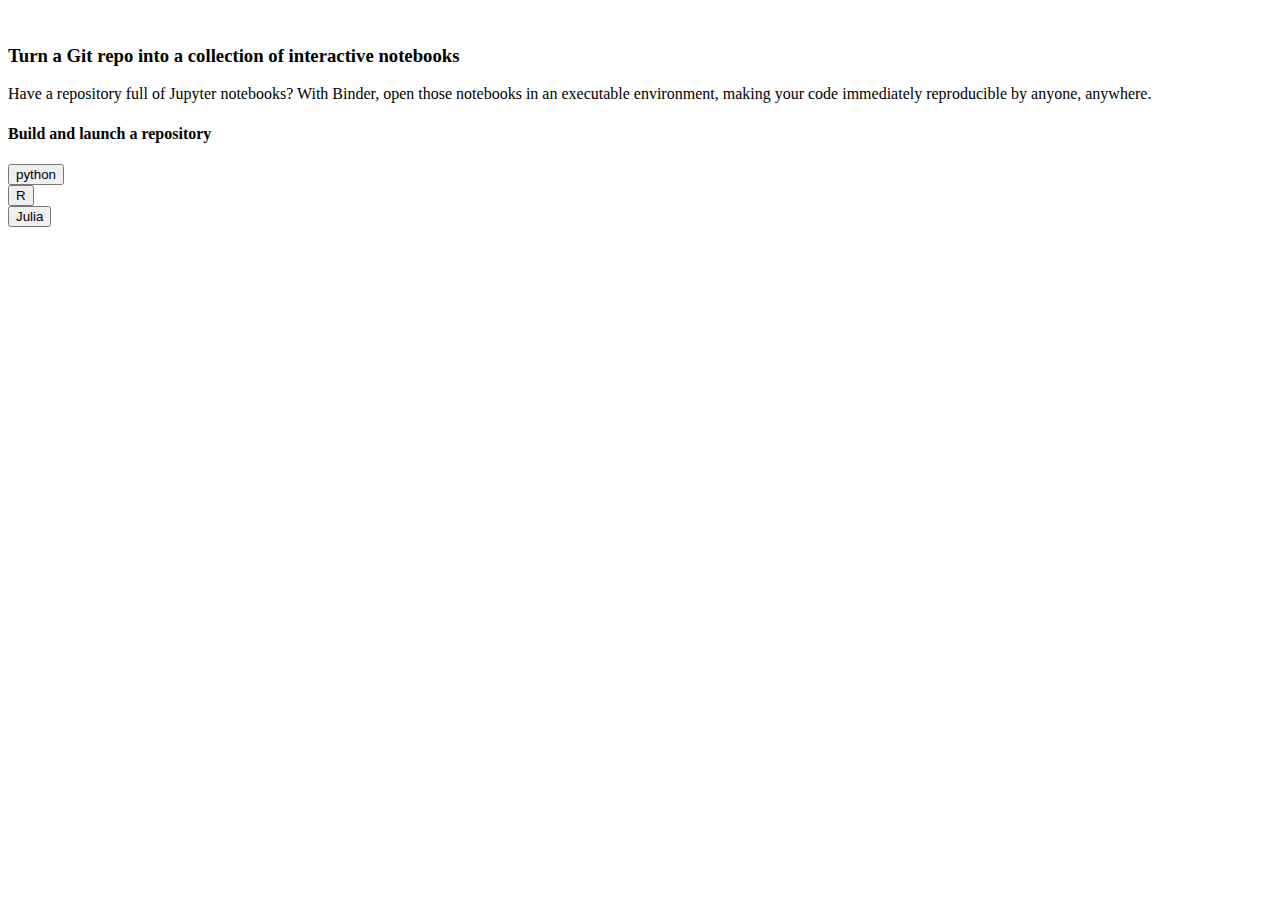
<file: src/main/resources/templates/index.html>
<!DOCTYPE html>
<html xmlns:th="https://thymeleaf.org">
<head>
    <meta charset="UTF-8">
    <meta id="base-url" data-url="/">
    <meta id="badge-base-url" data-url="https://mybinder.org/">

    <!-- Social media previews -->
    <meta property="og:title" content="The Binder Project">
    <meta property="og:image" content="https://mybinder.org/static/images/logo_social.png">
    <meta property="og:description" content="Reproducible, sharable, interactive computing environments.">
    <meta property="og:image:width" content="1334">
    <meta property="og:image:height" content="700">
    <meta property="og:image:alt" content="The Binder Project Logo" />
    <meta name="twitter:card" content="summary_large_image">

    <link id="favicon" rel="shortcut icon" type="image/png" th:href="@{/img/favicon.ico}" />
    <link th:href="@{/css/style.css}" rel="stylesheet" />

    <title>Easy Docker</title>
</head>
<body>
    <div class="container">
        <div class="row">
            <div id="logo-container">
                <img id="logo" th:src="@{/img/logo.svg}" width="390px"  />
            </div>
        </div>
    </div>

    <div id="main" class="container">
        <div class="row">
            <div class="col-lg-10 col-lg-offset-1">

                <div id="header" class="text-center">
                    <h3>Turn a Git repo into a collection of interactive notebooks</h3>
                    <div id="explanation">
                        Have a repository full of Jupyter notebooks? With Binder, open those notebooks in an executable environment, making your code immediately reproducible by anyone, anywhere.
                    </div>
                </div>

                <form id="build-form" class="form jumbotron">
                    <h4 id="form-header" class='row'>Build and launch a repository</h4>
                    <input type="hidden" id="provider_prefix" value="gh"/>

                    <div class="form-row row">
                        <div class="form-group col-md-2">
                            <div class="btn-group" id="launch-buttons">
                                <a th:href="@{python}"><button id="choice1" class="btn-submit" type="button">python</button></a>
                            </div>
                        </div>
                        <div class="form-group col-md-2">
                            <div class="btn-group" id="launch-buttons">
                                <a th:href="@{r}"><button id="choice2" class="btn-submit" type="button">R</button></a>
                            </div>
                        </div>
                        <div class="form-group col-md-2">
                            <div class="btn-group" id="launch-buttons">
                                <a th:href="@{julia}"><button id="choice3" class="btn-submit" type="button">Julia</button></a>
                            </div>
                        </div>
                    </div>
                </form>
            </div>
        </div>
    </div>
</body>
</html>
</file>
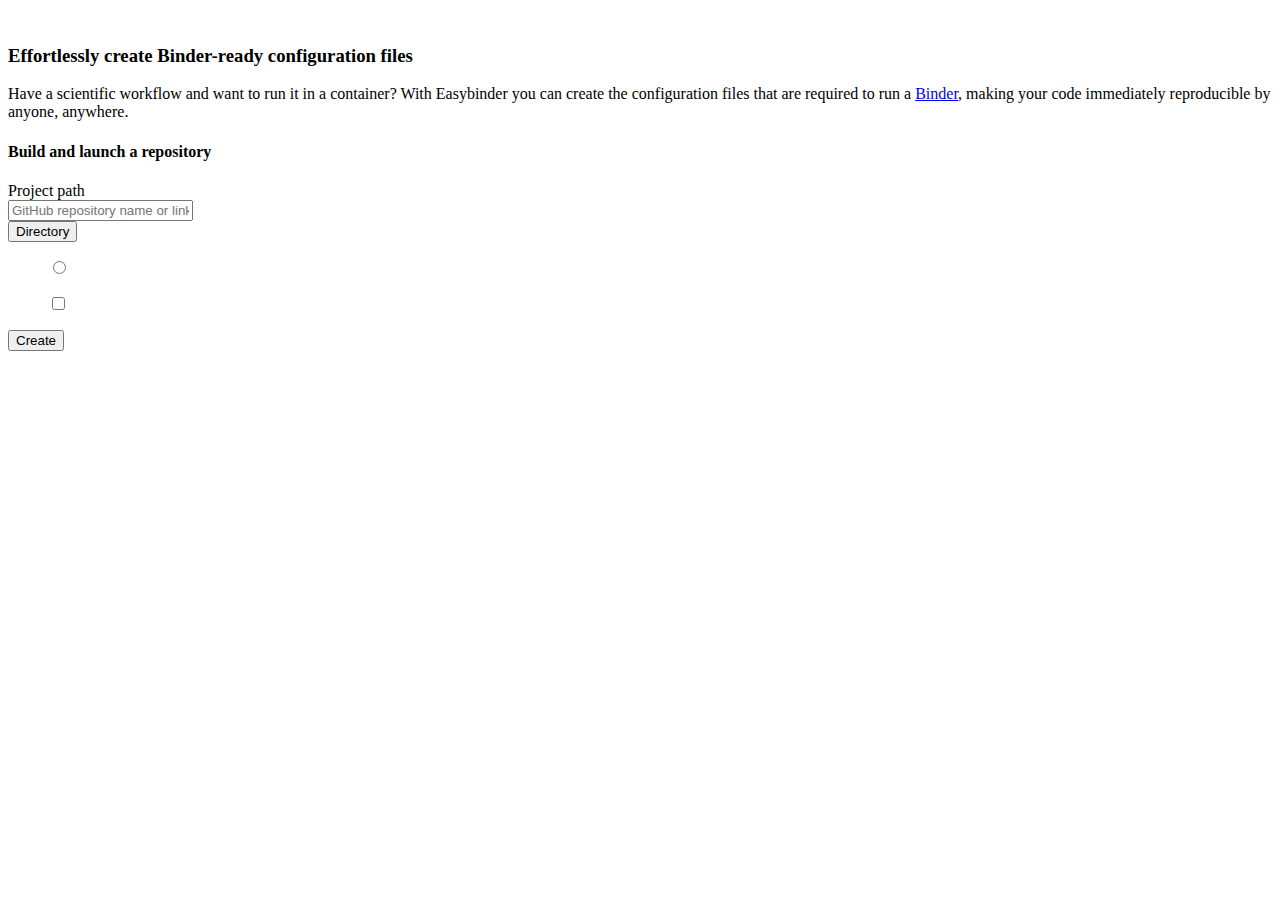
<file: src/main/resources/templates/Python.html>
<!DOCTYPE html>
<html xmlns:th="https://thymeleaf.org">
<head>
    <meta charset="UTF-8">
    <meta id="base-url" data-url="/">
    <meta id="badge-base-url" data-url="https://mybinder.org/">

    <!-- Social media previews -->
    <meta property="og:title" content="The Binder Project">
    <meta property="og:image" content="https://mybinder.org/static/images/logo_social.png">
    <meta property="og:description" content="Reproducible, sharable, interactive computing environments.">
    <meta property="og:image:width" content="1334">
    <meta property="og:image:height" content="700">
    <meta property="og:image:alt" content="The Binder Project Logo" />
    <meta name="twitter:card" content="summary_large_image">

    <link id="favicon" rel="shortcut icon" type="image/png" th:href="@{/img/favicon.ico}" />
    <link th:href="@{/css/style.css}" rel="stylesheet"></link>

    <title>Easy Docker</title>
</head>
<body>
    <div class="container">
        <div class="row">
            <div id="logo-container">
                <img id="logo" th:src="@{/img/logo.svg}" width="390px"  />
            </div>
        </div>
    </div>

    <div id="main" class="container">
        <div class="row">
            <div class="col-lg-10 col-lg-offset-1">

                <div id="header" class="text-center">
                    <h3>Effortlessly create Binder-ready configuration files</h3>
                    <div id="explanation">
                        Have a scientific workflow and want to run it in a container?
                        With Easybinder you can create the configuration files that are required to run a <a href="https://mybinder.org">Binder</a>,
                        making your code immediately reproducible by anyone, anywhere.
                    </div>
                </div>
                <form action="#" th:action="@{/python}" th:object="${python}" method="post" id="build-form" class="form jumbotron">
                    <h4 id="form-header" class='row'>Build and launch a repository</h4>
                    <input type="hidden" id="provider_prefix" value="gh"/>
                    <div class="form-group row">
                        <label for="repository">Project path</label>
                        <div class="input-group">
                            <input class="form-control" type="text" id="repository" data-lpignore="true" placeholder="GitHub repository name or link" th:field="*{path}" />
                            <div class="input-group-btn" id="url-type-btn">
                                <button type="button" class="btn btn-secondary dropdown-toggle"
                                        data-toggle="dropdown" aria-haspopup="true" aria-expanded="false"
                                        title="Specify path of repository"
                                >
                                    <span id="provider_prefix-selected">Directory</span>
                                    <span class="caret"></span>
                                </button>
                            </div>
                        </div>
                    </div>
                    <div class="row">
                        <div class="col-sm-5">
                            <ul style="list-style-type:none;">
                                <li th:each="version : ${python.versions}">
                                    <input type="radio" th:field="${python.selectedVersion}" th:value="${version}" />
                                    <label th:for="${version}" th:text="${version}"></label>
                                </li>
                            </ul>
                        </div>

                        <div class="col-sm-5">
                            <ul style="list-style-type:none;">
                                <li th:each="package: ${python.packages}">
                                    <input type="checkbox" th:field="${python.selectedPackages}" th:value="${package}" />
                                    <label th:for="${package}" th:text="${package}"></label>
                                </li>
                            </ul>
                        </div>

                        <div class="form-group col-md-2">
                            <div class="btn-group" id="launch-buttons">
                                <button id="submit" class="btn-submit" type="submit">Create</button>
                            </div>
                        </div>
                    </div>
                </form>
            </div>
        </div>
    </div>
</body>
</html>
</file>
